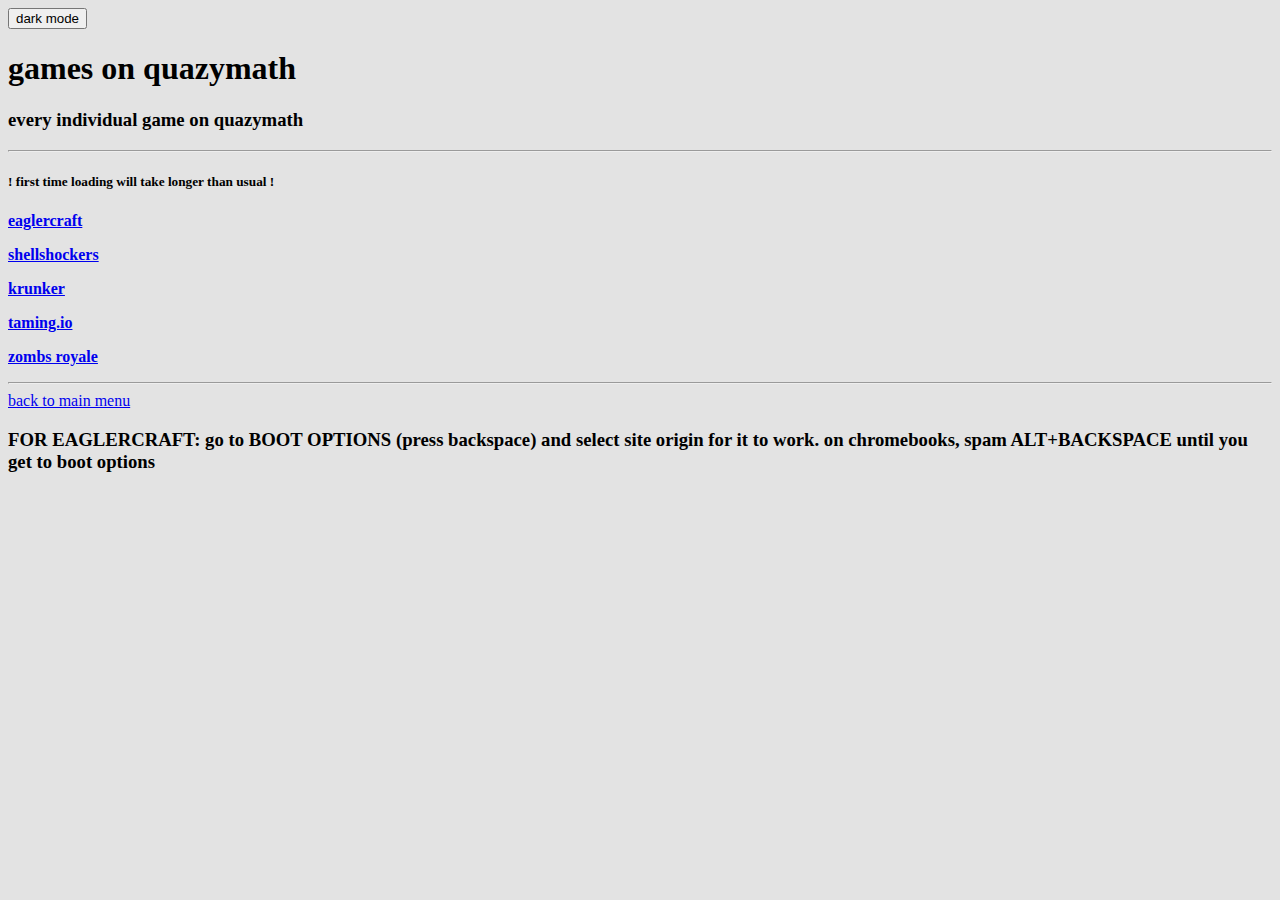
<file: games.html>
<!DOCTYPE html>
<html>
<head>
    <title>quazymath games</title>
    <link rel="stylesheet" href="settings/darkmode.css">
    <button id="theme-toggle">dark mode</button>
    <script src="settings/darkmode.js"></script>
</head>
<body>
    
        <h1>games on quazymath</h1>
        <h3>every individual game on quazymath</h3>
        <hr>
        
        <h5>! first time loading will take longer than usual !</h5>
        <p><strong> <a href="games/eaglercraft.html">eaglercraft</a></strong></p>
        <p><strong> <a href="games/shellshock.html">shellshockers</a></strong></p>
        <p><strong> <a href="games/krunker.html">krunker</a></strong></p>
        <p><strong> <a href="games/tamingio.html">taming.io</a></strong></p>
        <p><strong> <a href="games/zombsroyale.html">zombs royale</a></strong></p>
        
        <hr>
        
        <a href="index.html">back to main menu</a>
        <h3>FOR EAGLERCRAFT: go to BOOT OPTIONS (press backspace) and select site origin for it to work. on chromebooks, spam ALT+BACKSPACE until you get to boot options</h3>
        
    </body>
</html>
</file>
<file: settings/darkmode.css>
body {
    font-family: times;
    background-color: #e3e3e3;
    color: #000000;
    transition: background-color 0.5s, color 0.5s;
}

body.dark-mode {
    background-color: #292929;
    color: #ffffff;
}
</file>
